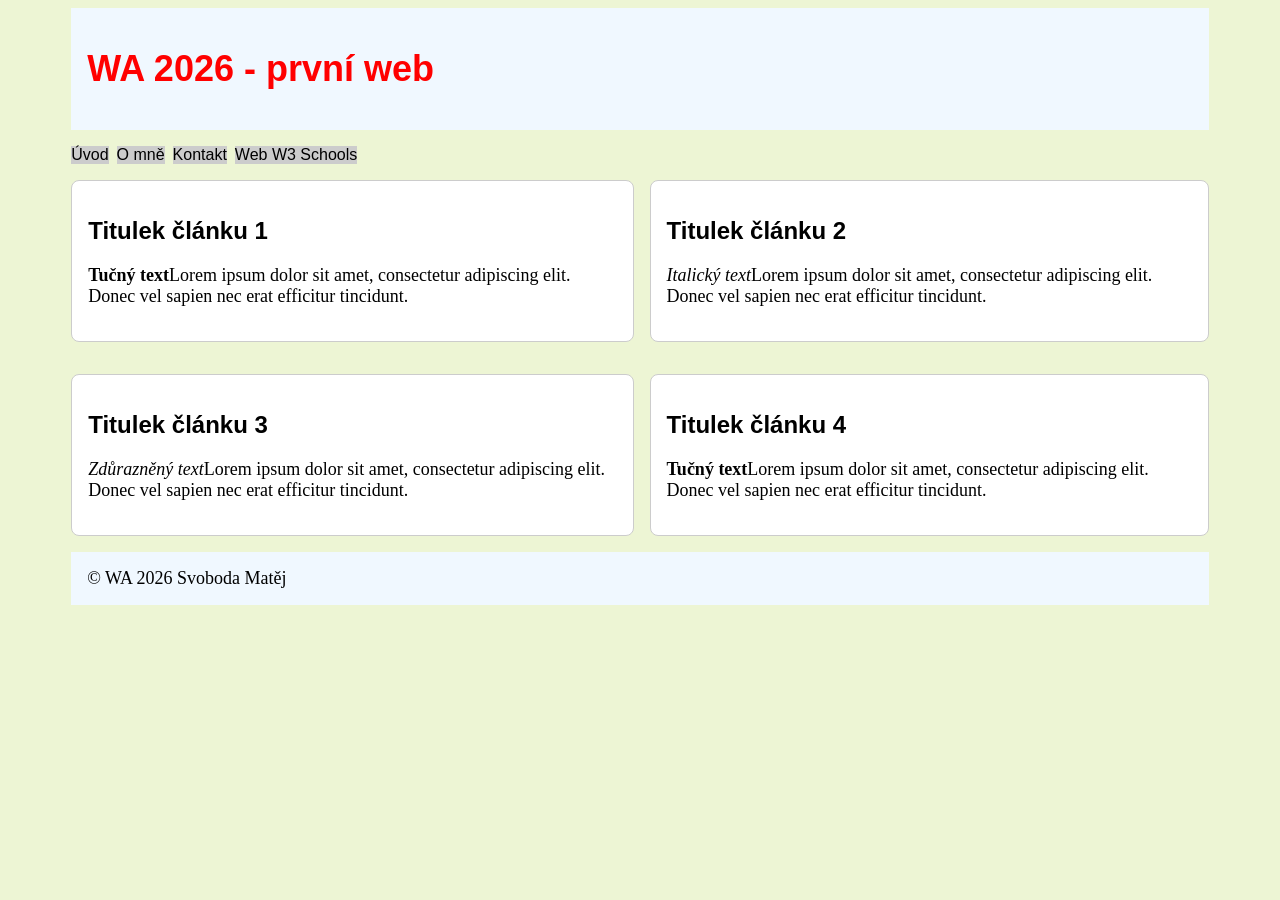
<file: SkupinaA/01-zakladni-web/index.html>
<!DOCTYPE html>
<html lang="en">
<head>
    <meta charset="UTF-8">
    <meta name="viewport" content="width=device-width, initial-scale=1.0">
    <link rel="stylesheet" href="styles/style.css">
    <title>Web 01 - Svoboda Matěj</title>
</head>
<body>
    <div class="page-wrapper">
        <header>
            <h1>WA 2026 - první web</h1>
        </header>
        <nav>
            <ul>
                <li><a href="index.html">Úvod</a></li>
                <li><a href="#">O mně</a></li>
                <li><a href="#">Kontakt</a></li>
                <li><a href="https://www.w3schools.com/">Web W3 Schools</a></li>
            </ul>
        </nav>
        <main>
            <section class="grid-container">
                <article class="card">
                    <h2>Titulek článku 1</h2>
                    <p><strong>Tučný text</strong>Lorem ipsum dolor sit amet, consectetur adipiscing elit. Donec vel sapien nec erat efficitur tincidunt.</p>
                </article>
                <article class="card">
                    <h2>Titulek článku 2</h2>
                    <p><i>Italický text</i>Lorem ipsum dolor sit amet, consectetur adipiscing elit. Donec vel sapien nec erat efficitur tincidunt.</p>
                </article>
                <article class="card">
                    <h2>Titulek článku 3</h2>
                    <p><em>Zdůrazněný text</em>Lorem ipsum dolor sit amet, consectetur adipiscing elit. Donec vel sapien nec erat efficitur tincidunt.</p>
                </article>
                <article class="card">
                    <h2>Titulek článku 4</h2>
                    <p><b>Tučný text</b>Lorem ipsum dolor sit amet, consectetur adipiscing elit. Donec vel sapien nec erat efficitur tincidunt.</p>
                </article>
            </section>
        </main>

        <footer>
            <p>&copy; WA&nbsp;2026 Svoboda Matěj</p>
        </footer>
    </div>
    
</body>
</html>
</file>
<file: SkupinaA/01-zakladni-web/styles/style.css>
body {
    background-color: #edf5d4;
    font-family: Arial, Helvetica, sans-serif;
}

h1 {
    font-size: 36px;
    color: red;
}

p {
    font-family: 'Times New Roman', Times, serif;
    font-size: 18px;
}

header, footer {
    background-color: aliceblue;
    padding: 1rem; /* 1 rem = 16px */
}

footer p {
    margin: unset; /* Odstraní výchozí margin pro p v footeru */
}

.page-wrapper {
    width: 90%;
    margin: 0 auto; /* Vycentruje obsah */
}

.grid-container {
    display: grid;
    grid-template-columns: auto auto; /* Dva sloupce stejné šířky */
    gap: 1rem; /* mezera mezi sloupci */
}

.card {
    background-color: white;
    border: 1px solid #ccc;
    border-radius: 8px;
    padding: 1rem;
    margin-bottom: 1rem;
}

nav a {
    display: block;
    background-color: #ccc;
    color: black;
    text-decoration: none;

}

nav ul {
    display: flex;
    list-style-type: none;
    gap: 0.5rem;
    flex-wrap: wrap; /* Umožní zalamování položek v navigaci */
    padding: 0; /* Odstraní výchozí padding pro ul */;
}
</file>
